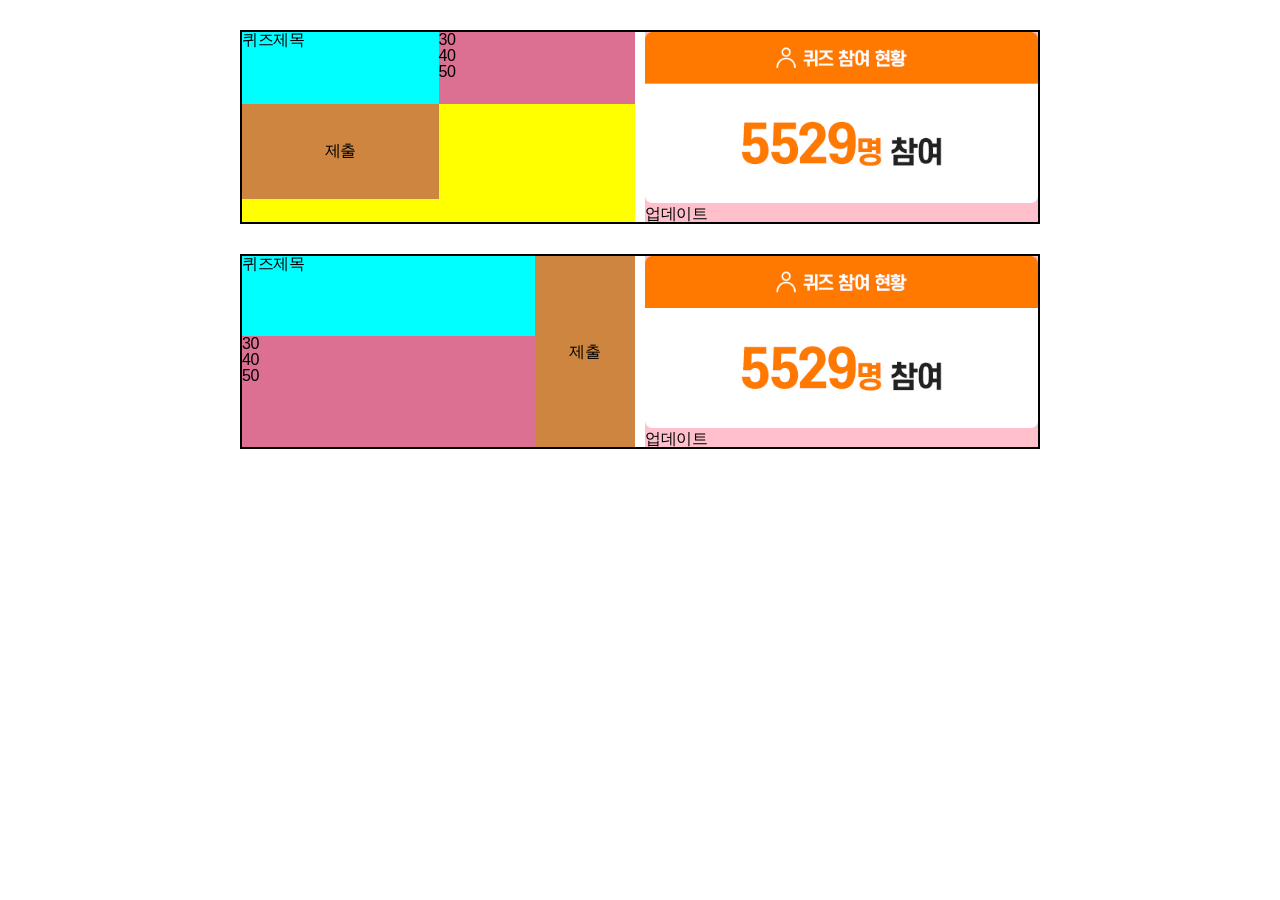
<file: flex_grid.html>
<!DOCTYPE html>
<html lang="ko">
<head>
    <meta charset="UTF-8">
    <meta name="viewport" content="width=device-width, initial-scale=1.0">
    <title>비교연습용</title>
    <link rel="stylesheet" href="./styles/reset.css">
    <style>
        /* 내부스타일시트 작성위치 */
        /* 공통 */
        .contents {
            width: 800px; margin: 30px auto;
            border: 2px solid black;
        }
        .contents img {width: 100%;}
        .contents .quiz {background-color: yellow;}
        .contents .info {background-color: pink;}
        /* flex */
        .flex {
            display: flex;/* quiz + info 정렬위한준비 */
            flex-flow: row nowrap; justify-content:space-between;
            gap: 10px;
        }
        .flex .quiz {
            flex: 1; /* width: 50%; */
            display: flex;/* h2+ol+btn 정렬위한준비 */
            flex-flow: row wrap;
            width: 400px;
        }
        .flex .quiz > * {width: 50%;}
        .flex .quiz h2 {background-color: aqua;}
        .flex .quiz ol {background-color: palevioletred;}
        .flex .quiz #btn {background-color: peru; height: 50%;}
        .flex .info {flex: 1;/* width: 50%; */}
        /* grid */
        .grid {
            display: grid;/* quiz + info 정렬위한준비 */
            grid-template-columns: 1fr 1fr;
            /* grid-template-rows: 100px 200px; */
            gap: 10px;
        }
        .grid .quiz {
            display: grid;/* h2+ol+btn 정렬위한 부모명령 */
            /* grid-template-columns: 1fr 1fr;
            grid-template-rows: 1fr 50px; -> 50px 제외한 나머지=1fr */
            grid-template-areas:
                'title btn'
                'list btn';
                /* 'list .'; -> .을 적으면 그 칸만큼 차지하게 됨 */
            grid-template-columns: 1fr 100px;
        }
        .grid .quiz h2 {grid-area: title; background-color: aqua;}
        .grid .quiz ol {grid-area: list; background-color: palevioletred;}
        .grid .quiz #btn {grid-area: btn; background-color: peru;}
        .grid .info {}
        /* 
        정렬 자식이 2개 이상이고 한 방향(수평, 수직)으로만 정렬 -> flex, grid
        정렬 자식이 3개 이상이고 반응형 기기에 따라 재배열 자유 -> grid
        */
    </style>
</head>
<body>
    <div class="contents flex">
        <div class="quiz">
            <h2>퀴즈제목</h2>
            <ol>
                <li>30</li>
                <li>40</li>
                <li>50</li>
            </ol>
            <button type="button" id="btn">제출</button>
        </div>
        <div class="info">
            <img src="./images/quiz_contents.png" alt="">
            <p>업데이트</p>
        </div>
    </div>
    <div class="contents grid">
        <div class="quiz">
            <h2>퀴즈제목</h2>
            <ol>
                <li>30</li>
                <li>40</li>
                <li>50</li>
            </ol>
            <button type="button" id="btn">제출</button>
        </div>
        <div class="info">
            <img src="./images/quiz_contents.png" alt="">
            <p>업데이트</p>
        </div>
    </div>
</body>
</html>
</file>
